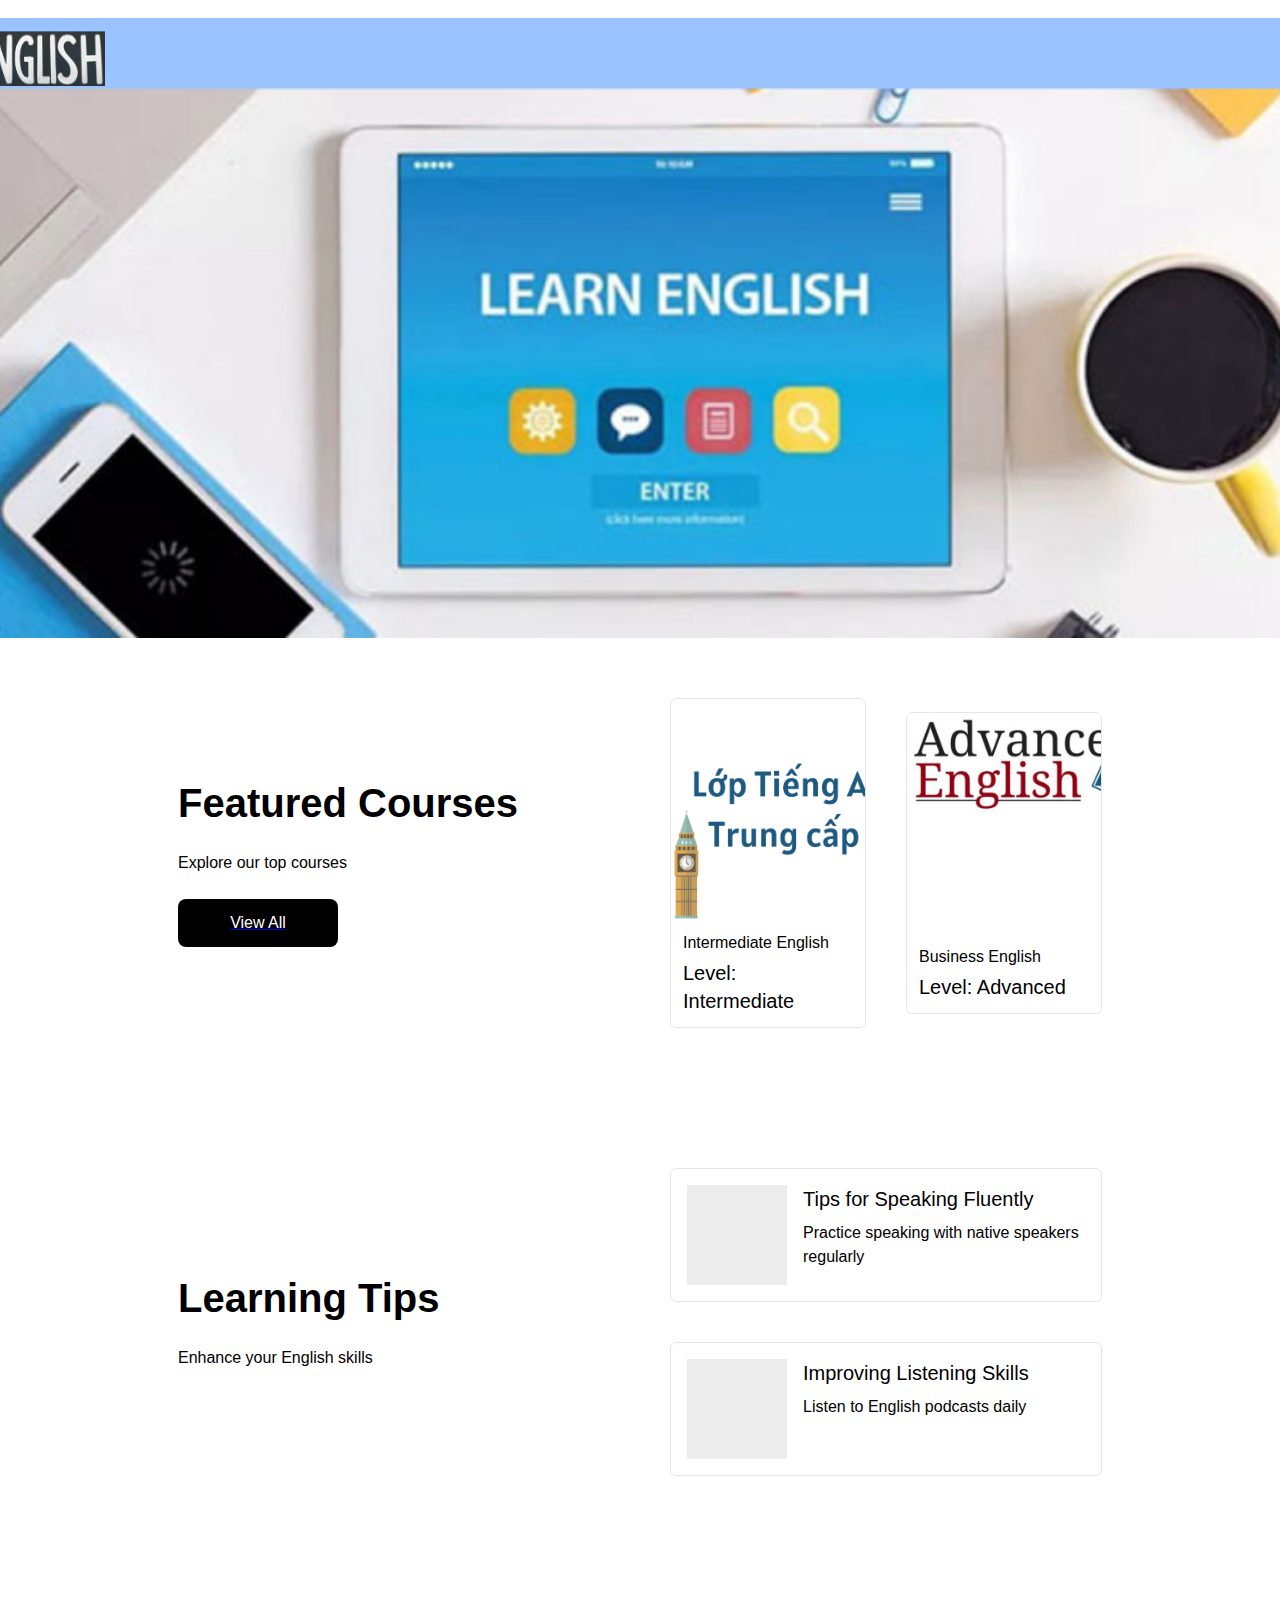
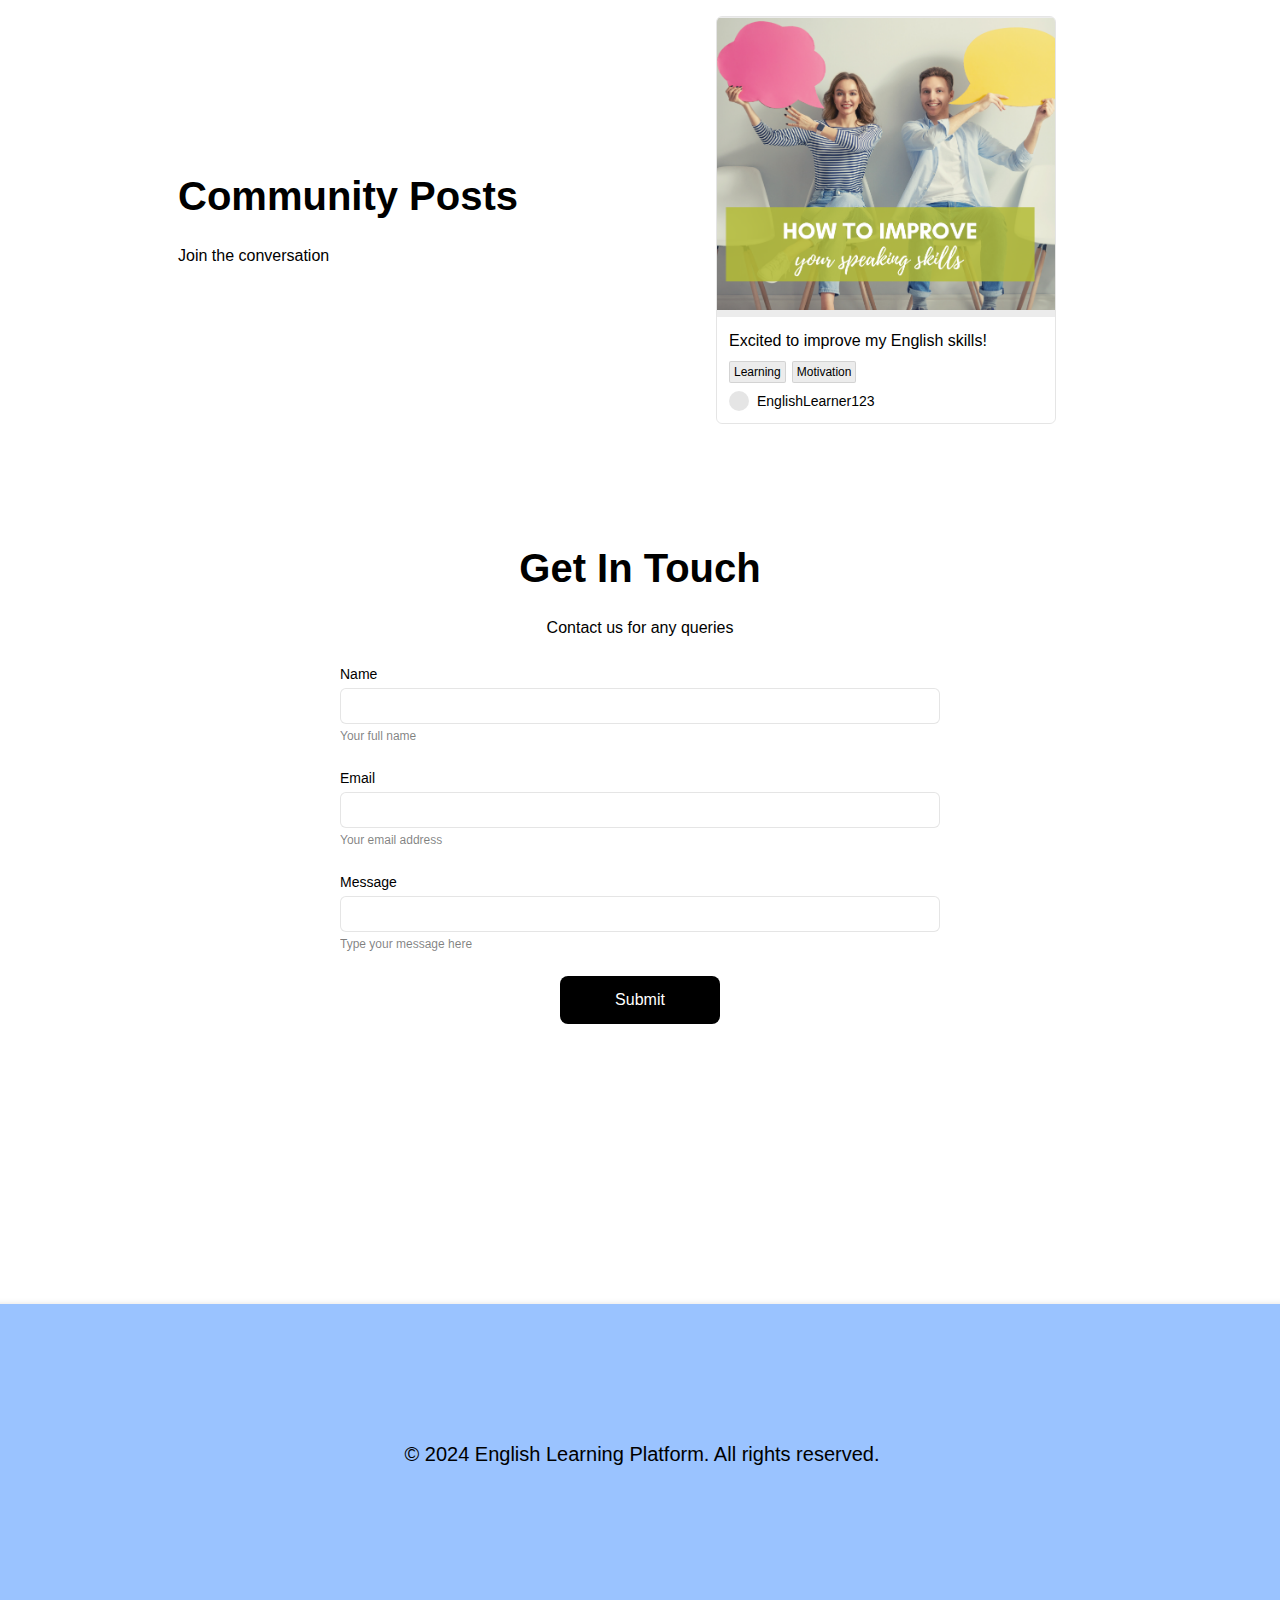
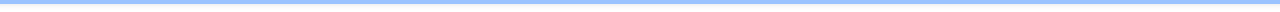
<file: home.html>
<!DOCTYPE html>
<html lang="en">
<head>
    <meta charset="UTF-8">
    <meta name="viewport" content="width=device-width, initial-scale=1.0">
    <title>homepage</title>
    <link
      rel="stylesheet"
      href="https://cdnjs.cloudflare.com/ajax/libs/font-awesome/5.15.1/css/all.min.css"
    />
    <link rel="stylesheet" href="./accsets/cs//home.css">
</head>
<body>
    <div class="page">
        <div class="top-bar">
          <img class="logo" src="./lib/logo.png" /> 
          </svg>
        </div>
        <img class="banner" src="./lib/BANNER.png" />
        <div class="section">
          <div class="container">
            <div class="title">Featured Courses</div>
            <div class="description">Explore our top courses</div>
            <div class="button">
              <div class="primary">
                <a href="./index.html"> <div class="button">View All</div></a>
               
              </div>
            </div>
          </div>
          <div class="list">
            <div class="card">
              <div class="image-container">
                <div class="image">
                  <div class="title3"></div>
                  <img class="image-1" src="./lib/Ảnh chụp màn hình 2024-03-26 210020.png" />
                </div>
              </div>
              <div class="text-content">
                <div class="title4">Intermediate English</div>
                <div class="subtitle">Level: Intermediate</div>
              </div>
            </div>
            <div class="card">
              <div class="image-container">
                <img class="image-2" src="./lib/advanced eng.png" />
              </div>
              <div class="text-content">
                <div class="title4">Business English</div>
                <div class="subtitle">Level: Advanced</div>
              </div>
            </div>
          </div>
          <svg
            class="vector-200"
            width="1440"
            height="1"
            viewBox="0 0 1440 1"
            fill="none"
            
          >
            <path d="M0 0.5H1440" stroke="black" stroke-opacity="0.1" />
          </svg>
        </div>
        <div class="section">
          <div class="container">
            <div class="title">Learning Tips</div>
            <div class="description">Enhance your English skills</div>
          </div>
          <div class="list2">
            <div class="row">
              <div class="article">
                <div class="image-container2">
                  <div class="image"></div>
                </div>
                <div class="frame-427318906">
                  <div class="title5">Tips for Speaking Fluently</div>
                  <div class="subtitle2">
                    Practice speaking with native speakers regularly
                  </div>
                </div>
              </div>
            </div>
            <div class="row">
              <div class="article">
                <div class="image-container2">
                  <div class="image"></div>
                </div>
                <div class="frame-427318906">
                  <div class="title5">Improving Listening Skills</div>
                  <div class="subtitle2">Listen to English podcasts daily</div>
                </div>
              </div>
            </div>
          </div>
          <svg
            class="vector-2002"
            width="1440"
            height="1"
            viewBox="0 0 1440 1"
            fill="none"

          >
            <path d="M0 0.5H1440" stroke="black" stroke-opacity="0.1" />
          </svg>
        </div>
        <div class="section">
          <div class="container">
            <div class="title">Community Posts</div>
            <div class="description">Join the conversation</div>
          </div>
          <div class="list">
            <div class="post">
              <div class="image-container3">
                <div class="image">
                 
                  <img class="image-3" src="./lib/eng skill.png" />
                </div>
              </div>
              <div class="text-content2">
                <div class="title4">Excited to improve my English skills!</div>
                <div class="selection">
                  <div class="label-normal">
                    <div class="label-text">Learning</div>
                  </div>
                  <div class="label-normal">
                    <div class="label-text">Motivation</div>
                  </div>
                </div>
                <div class="avatar">
                  <div class="avatar2"></div>
                  <div class="frame-4273189062">
                    <div class="title6">EnglishLearner123</div>
                  </div>
                </div>
              </div>
            </div>
          </div>
          <svg
            class="vector-2003"
            width="1440"
            height="1"
            viewBox="0 0 1440 1"
            fill="none"
            
          >
            <path d="M0 0.5H1440" stroke="black" stroke-opacity="0.1" />
          </svg>
        </div>
        <div class="section">
          <div class="container2">
            <div class="title7">Get In Touch</div>
            <div class="description2">Contact us for any queries</div>
            <div class="input">
              <div class="title8">Name</div>
              <div class="textfield"></div>
              <div class="info">Your full name</div>
            </div>
            <div class="input">
              <div class="title8">Email</div>
              <div class="textfield"></div>
              <div class="info">Your email address</div>
            </div>
            <div class="input">
              <div class="title8">Message</div>
              <div class="textfield"></div>
              <div class="info">Type your message here</div>
            </div>
            <div class="button">
              <div class="primary">
                <div class="title2">Submit</div>
              </div>
            </div>
          </div>
          <svg
            class="vector-2004"
            width="1440"
            height="1"
            viewBox="0 0 1440 1"
            fill="none"
            
          >
            
          </svg>
        </div>
        <div class="section2">
          <div class="container3"></div>
        </div>
        <div class="top-bar2">
          <div class="title9">
            © 2024 English Learning Platform. All rights reserved.
          </div>
        </div>
      </div>
      
      <script src="./accsets/js/main.js"></script>
</body>
</html>
</file>
<file: accsets/cs/home.css>
.page * {
  box-sizing: border-box;
}
.page {
  background: #ffffff;
  padding: 80px 0px 0px 0px;
  display: flex;
  flex-direction: column;
  gap: 0px;
  align-items: center;
  justify-content: flex-start;
  position: relative;
}
.top-bar {
  background: #9ac3ff;
  padding: 20px 10px 30px 35px;
  display: flex;
  align-items: center;
  width: 1440px;
  height: 91px;
  position: absolute;
  left: calc(50% - 720px);
  top: calc(50% - 1588px);
}
.logo {
  
  width: 150px;
  
  position: relative;
  object-fit: cover;
}
.home {
  color: #000000;
  text-align: left;
  font-family: "Roboto-Medium", sans-serif;
  font-size: 28px;
  line-height: 36px;
  font-weight: 500;
  position: relative;
  width: 82px;
}
.featured-courses {
  color: #000000;
  text-align: left;
  font-family: "Roboto-Medium", sans-serif;
  font-size: 28px;
  line-height: 36px;
  font-weight: 500;
  position: relative;
}
.learning-tips {
  color: #000000;
  text-align: left;
  font-family: "Roboto-Medium", sans-serif;
  font-size: 28px;
  line-height: 36px;
  font-weight: 500;
  position: relative;
}
.community-posts {
  color: #000000;
  text-align: left;
  font-family: "Roboto-Medium", sans-serif;
  font-size: 28px;
  line-height: 36px;
  font-weight: 500;
  position: relative;
}
.cart-btn {
  
  width: 130px;
  height: 10px;
  object-fit: fill;
}

.banner {
  flex-shrink: 0;
  width: 1440px;
  height: 550px;
  position: relative;
  object-fit: cover;
}
.section {
  padding: 60px 170px 60px 170px;
  display: flex;
  flex-direction: row;
  gap: 60px;
  align-items: center;
  justify-content: center;
  align-self: stretch;
  flex-shrink: 0;
  position: relative;
  overflow: hidden;
}
.container {
  display: flex;
  flex-direction: column;
  gap: 24px;
  align-items: flex-start;
  justify-content: flex-start;
  flex: 1;
  position: relative;
}
.title {
  color: #000000;
  text-align: left;
  font-family: "Roboto-Bold", sans-serif;
  font-size: 40px;
  line-height: 48px;
  font-weight: 700;
  position: relative;
  align-self: stretch;
}
.description {
  color: #000000;
  text-align: left;
  font-family: "Roboto-Regular", sans-serif;
  font-size: 16px;
  line-height: 24px;
  font-weight: 400;
  position: relative;
  align-self: stretch;
}
.button {
  display: flex;
  flex-direction: column;
  gap: 12px;
  align-items: flex-start;
  justify-content: flex-start;
  flex-shrink: 0;
  position: relative;
  overflow: hidden;
}
.primary {
  background: #000000;
  border-radius: 8px;
  padding: 12px;
  display: flex;
  flex-direction: column;
  gap: 0px;
  align-items: center;
  justify-content: center;
  flex-shrink: 0;
  width: 160px;
  position: relative;
}
.button  {
  color: #ffffff;
  text-decoration: none;
  text-align: left;
  font-family: "Roboto-Medium", sans-serif;
  font-size: 16px;
  line-height: 24px;
  font-weight: 500;
  position: relative;
  
}
.a {
  text-decoration: none;
}
.list {
  display: flex;
  flex-direction: row;
  gap: 40px;
  align-items: center;
  justify-content: center;
  flex: 1;
  position: relative;
}
.card {
  border-radius: 6px;
  border-style: solid;
  border-color: rgba(0, 0, 0, 0.1);
  border-width: 1px;
  display: flex;
  flex-direction: column;
  gap: 0px;
  align-items: center;
  justify-content: flex-start;
  flex: 1;
  position: relative;
  overflow: hidden;
}
.image-container {
  display: flex;
  flex-direction: row;
  gap: 0px;
  align-items: flex-start;
  justify-content: flex-start;
  align-self: stretch;
  flex-shrink: 0;
  height: 220px;
  position: relative;
  overflow: hidden;
}
.image {
  background: rgba(217, 217, 217, 0.5);
  align-self: stretch;
  flex: 1;
  position: relative;
}
.title3 {
  color: #000000;
  text-align: center;
  font-family: "Roboto-Regular", sans-serif;
  font-size: 12px;
  line-height: 16px;
  font-weight: 400;
  position: absolute;
  right: 16px;
  left: 16px;
  top: calc(50% - 8px);
  height: 16px;
  display: flex;
  align-items: center;
  justify-content: center;
}
.image-1 {
  width: 250px;
  height: 220px;
  position: absolute;
  
  
  object-fit: cover;
}
.text-content {
  padding: 12px;
  display: flex;
  flex-direction: column;
  gap: 4px;
  align-items: flex-start;
  justify-content: flex-start;
  align-self: stretch;
  flex-shrink: 0;
  position: relative;
}
.title4 {
  color: #000000;
  text-align: left;
  font-family: "Roboto-Regular", sans-serif;
  font-size: 16px;
  line-height: 24px;
  font-weight: 400;
  position: relative;
  align-self: stretch;
}
.subtitle {
  color: #000000;
  text-align: left;
  font-family: "Roboto-Medium", sans-serif;
  font-size: 20px;
  line-height: 28px;
  font-weight: 500;
  position: relative;
  align-self: stretch;
}
.image-2 {
  flex-shrink: 0;
  width: 240px;
  height: 202px;
  position: relative;
  object-fit: cover;
}
.vector-200 {
  flex-shrink: 0;
  height: 0px;
  position: absolute;
  right: 0px;
  left: 0px;
  bottom: 0px;
  overflow: visible;
}
.list2 {
  padding: 20px 0px 20px 0px;
  display: flex;
  flex-direction: column;
  gap: 40px;
  align-items: center;
  justify-content: center;
  flex: 1;
  position: relative;
}
.row {
  display: flex;
  flex-direction: row;
  gap: 40px;
  align-items: center;
  justify-content: flex-start;
  align-self: stretch;
  flex-shrink: 0;
  position: relative;
}
.article {
  border-radius: 6px;
  border-style: solid;
  border-color: rgba(0, 0, 0, 0.1);
  border-width: 1px;
  padding: 16px;
  display: flex;
  flex-direction: row;
  gap: 16px;
  align-items: flex-start;
  justify-content: center;
  flex: 1;
  position: relative;
}
.image-container2 {
  display: flex;
  flex-direction: row;
  gap: 0px;
  align-items: flex-start;
  justify-content: flex-start;
  flex-shrink: 0;
  width: 100px;
  height: 100px;
  position: relative;
  overflow: hidden;
}
.frame-427318906 {
  display: flex;
  flex-direction: column;
  gap: 8px;
  align-items: flex-start;
  justify-content: flex-start;
  flex: 1;
  position: relative;
}
.title5 {
  color: #000000;
  text-align: left;
  font-family: "Roboto-Medium", sans-serif;
  font-size: 20px;
  line-height: 28px;
  font-weight: 500;
  position: relative;
  align-self: stretch;
}
.subtitle2 {
  color: #000000;
  text-align: left;
  font-family: "Roboto-Regular", sans-serif;
  font-size: 16px;
  line-height: 24px;
  font-weight: 400;
  position: relative;
  align-self: stretch;
}
.vector-2002 {
  flex-shrink: 0;
  height: 0px;
  position: absolute;
  right: 0px;
  left: 0px;
  bottom: 0px;
  overflow: visible;
}
.post {
  border-radius: 6px;
  border-style: solid;
  border-color: rgba(0, 0, 0, 0.1);
  border-width: 1px;
  display: flex;
  flex-direction: column;
  gap: 0px;
  align-items: center;
  justify-content: flex-start;
  flex-shrink: 0;
  width: 340px;
  position: relative;
  overflow: hidden;
}
.image-container3 {
  display: flex;
  flex-direction: row;
  gap: 0px;
  align-items: flex-start;
  justify-content: flex-start;
  align-self: stretch;
  flex-shrink: 0;
  height: 300px;
  position: relative;
  overflow: hidden;
}
.pagination {
  display: flex;
  flex-direction: row;
  gap: 4px;
  align-items: center;
  justify-content: center;
  position: absolute;
  left: calc(50% - 22px);
  bottom: 8px;
}
.rectangle-3343 {
  background: #ffffff;
  border-radius: 100px;
  flex-shrink: 0;
  width: 20px;
  height: 4px;
  position: relative;
}
.rectangle-3344 {
  background: rgba(0, 0, 0, 0.3);
  border-radius: 100px;
  flex-shrink: 0;
  width: 4px;
  height: 4px;
  position: relative;
}
.rectangle-3347 {
  background: rgba(0, 0, 0, 0.3);
  border-radius: 100px;
  flex-shrink: 0;
  width: 4px;
  height: 4px;
  position: relative;
}
.rectangle-3340 {
  background: rgba(0, 0, 0, 0.3);
  border-radius: 100px;
  flex-shrink: 0;
  width: 4px;
  height: 4px;
  position: relative;
}
.image-3 {
  width: 340px;
  height: 292px;
  position: absolute;
  left: 0px;
  top: 0.5px;
  object-fit: cover;
}
.text-content2 {
  padding: 12px;
  display: flex;
  flex-direction: column;
  gap: 8px;
  align-items: flex-start;
  justify-content: flex-start;
  align-self: stretch;
  flex-shrink: 0;
  position: relative;
}
.selection {
  display: flex;
  flex-direction: row;
  gap: 6px;
  align-items: center;
  justify-content: flex-start;
  align-self: stretch;
  flex-shrink: 0;
  position: relative;
  overflow: hidden;
}
.label-normal {
  background: rgba(217, 217, 217, 0.5);
  border-radius: 2px;
  border-style: solid;
  border-color: rgba(0, 0, 0, 0.1);
  border-width: 0.5px;
  padding: 2px 4px 2px 4px;
  display: flex;
  flex-direction: row;
  gap: 2px;
  align-items: center;
  justify-content: center;
  flex-shrink: 0;
  position: relative;
  overflow: hidden;
}
.label-text {
  color: #000000;
  text-align: left;
  font-family: "Roboto-Regular", sans-serif;
  font-size: 12px;
  line-height: 16px;
  font-weight: 400;
  position: relative;
}
.avatar {
  display: flex;
  flex-direction: row;
  gap: 8px;
  align-items: center;
  justify-content: flex-start;
  align-self: stretch;
  flex-shrink: 0;
  position: relative;
}
.avatar2 {
  background: rgba(0, 0, 0, 0.1);
  border-radius: 20px;
  flex-shrink: 0;
  width: 20px;
  height: 20px;
  position: relative;
  overflow: hidden;
}
.frame-4273189062 {
  display: flex;
  flex-direction: column;
  gap: 0px;
  align-items: flex-start;
  justify-content: flex-start;
  flex: 1;
  position: relative;
}
.title6 {
  color: #000000;
  text-align: left;
  font-family: "Roboto-Medium", sans-serif;
  font-size: 14px;
  line-height: 20px;
  font-weight: 500;
  position: relative;
  align-self: stretch;
  height: 20px;
  text-overflow: ellipsis;
  overflow: hidden;
}
.vector-2003 {
  flex-shrink: 0;
  height: 0px;
  position: absolute;
  right: 0px;
  left: 0px;
  bottom: 0px;
  overflow: visible;
}
.container2 {
  display: flex;
  flex-direction: column;
  gap: 24px;
  align-items: center;
  justify-content: flex-start;
  flex: 1;
  position: relative;
}
.title7 {
  color: #000000;
  text-align: center;
  font-family: "Roboto-Bold", sans-serif;
  font-size: 40px;
  line-height: 48px;
  font-weight: 700;
  position: relative;
  width: 520px;
}
.description2 {
  color: #000000;
  text-align: center;
  font-family: "Roboto-Regular", sans-serif;
  font-size: 16px;
  line-height: 24px;
  font-weight: 400;
  position: relative;
  width: 520px;
}
.input {
  display: flex;
  flex-direction: column;
  gap: 4px;
  align-items: flex-start;
  justify-content: center;
  flex-shrink: 0;
  width: 600px;
  position: relative;
  overflow: hidden;
}
.title8 {
  color: #000000;
  text-align: left;
  font-family: "Roboto-Medium", sans-serif;
  font-size: 14px;
  line-height: 20px;
  font-weight: 500;
  position: relative;
  align-self: stretch;
}
.textfield {
  background: #ffffff;
  border-radius: 6px;
  border-style: solid;
  border-color: rgba(0, 0, 0, 0.1);
  border-width: 1px;
  padding: 8px 12px 8px 12px;
  display: flex;
  flex-direction: row;
  gap: 4px;
  align-items: center;
  justify-content: flex-start;
  align-self: stretch;
  flex-shrink: 0;
  height: 36px;
  position: relative;
}
.info {
  color: rgba(0, 0, 0, 0.5);
  text-align: left;
  font-family: "Roboto-Regular", sans-serif;
  font-size: 12px;
  line-height: 16px;
  font-weight: 400;
  position: relative;
  align-self: stretch;
}
.vector-2004 {
  flex-shrink: 0;
  height: 0px;
  position: absolute;
  right: 0px;
  left: 0px;
  bottom: 0px;
  overflow: visible;
}
.section2 {
  padding: 60px;
  display: flex;
  flex-direction: row;
  gap: 60px;
  align-items: center;
  justify-content: center;
  align-self: stretch;
  flex-shrink: 0;
  position: relative;
  overflow: hidden;
}
.container3 {
  display: flex;
  flex-direction: row;
  gap: 60px;
  align-items: center;
  justify-content: center;
  flex-shrink: 0;
  width: 476px;
  height: 100px;
  position: relative;
}
.top-bar2 {
  background: #9ac3ff;
  padding: 20px 128px 20px 132px;
  display: flex;
  flex-direction: row;
  gap: 20px;
  align-items: center;
  justify-content: center;
  flex-shrink: 0;
  width: 1440px;
  height: 300px;
  position: relative;
  box-shadow: 0px 0px 6px 0px rgba(0, 0, 0, 0.12);
}
.title9 {
  color: #000000;
  text-align: center;
  font-family: "Roboto-Regular", sans-serif;
  font-size: 20px;
  line-height: 28px;
  font-weight: 400;
  position: relative;
  width: 693px;
  height: 189px;
  display: flex;
  align-items: center;
  justify-content: center;
}
</file>
